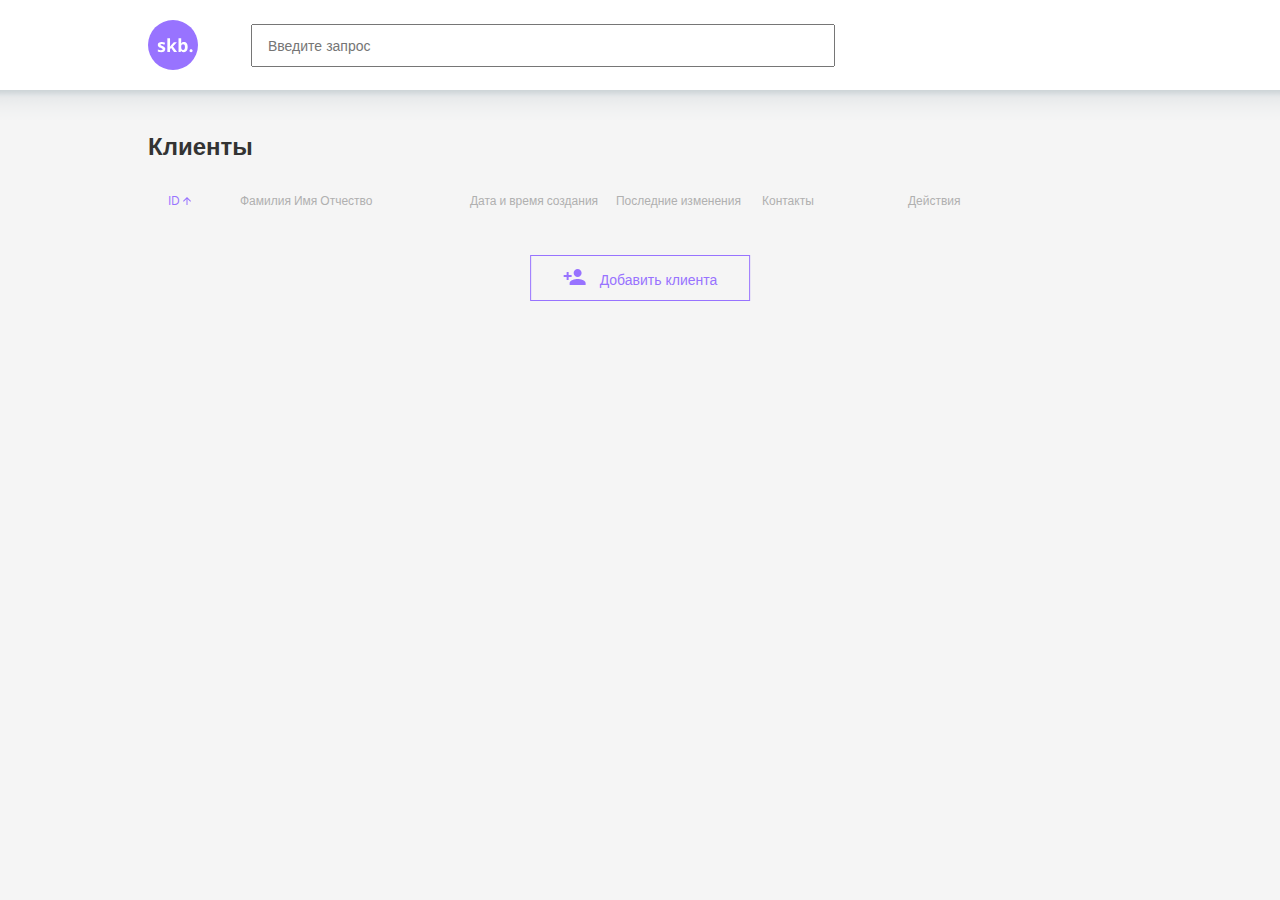
<file: course-work/index.html>
<!DOCTYPE html>
<html lang="ru">
<head>
  <meta charset="UTF-8">
  <meta name="viewport" content="width=device-width, initial-scale=1.0">
  <title>CRM</title>
  <link rel="stylesheet" href="css/normalize.css">
  <!-- <link rel="stylesheet" href="css/balloon.min.css"> -->
  <link rel="stylesheet" href="css/tooltip.css">
  <link rel="stylesheet" href="css/select-style.css">
  <link rel="stylesheet" href="css/styles.css">
  <script defer src="js/style-script.js"></script>
  <script defer src="js/script.js"></script> 
  
  <!-- <script defer src="js/moment.js"></script> -->
</head>
<body>
  <header class="header">
    <div class="fixed-container header__fixed-container">
      <img class="header__logo" src="images/logo.svg" alt="Логотип">
      <input type="text" class="header__input" placeholder="Введите запрос">
    </div>
  </header>
  <main class="main">
    <div class="main__fixed-container fixed-container">
      <h1 class="main__headline">Клиенты</h1>
      <table class="main__table">
        <thead>
          <tr>
            <th>
              <span class="selected">ID</span>
              <span class="arrow-up arrow-down"></span>
            </th>
            <th>
              <span>Фамилия Имя Отчество</span>
              <span class="arrow-down hide"></span>
              <span class="alphabet hide">А-Я</span>
            </th>
            <th>
              <span>Дата и время создания</span>
              <span class="arrow-down hide"></span>
            </th>
            <th>
              <span>Последние изменения</span>
              <span class="arrow-down hide"></span>
            </th>
            <th>Контакты</th>
            <th>Действия</th>
          </tr>
        </thead>
        <tbody></tbody>
      </table>
      <div class="main__block--white">
        <img class="main__preloader" src="images/download.svg" alt="Идет загрузка">
      </div>   
      
      <button class="main__btn" aria-label="Добавить">
        <svg width="23" height="16" viewbox="0 0 23 16" fill="none" 
          xmlns="http://www.w3.org/2000/svg">
          <path d="M14.5 8C16.71 8 18.5 6.21 18.5 4C18.5 1.79 16.71 0 14.5 0C12.29 0 
          10.5 1.79 10.5 4C10.5 6.21 12.29 8 14.5 
          8ZM5.5 6V3H3.5V6H0.5V8H3.5V11H5.5V8H8.5V6H5.5ZM14.5 10C11.83 10 6.5 11.34 
          6.5 14V16H22.5V14C22.5 11.34 17.17 10 14.5 10Z" fill="#9873FF"/>
        </svg>
        Добавить клиента
      </button>
    </div>
  </main>

  <div class="modal_overlay hide" tabindex="-1"></div>
  <div class="modal modal-new hide" aria-hidden="true"> 
    <form class="modal__form-new">
      <button type="reset" class="close" aria-label="Закрыть"></button>
      <fieldset class="modal__fieldset">
        
        <legend class="modal__legend legend--new"></legend>
        <span class="modal__span"></span>
     
        <div class="modal__block">
          <input class="modal__input hide input-surname" type="text" id="surname">
          <label class="modal__label" for="surname">Фамилия<sup>*</sup></label> 
        </div>
        <div class="modal__block">
          <input class="modal__input hide input-name" type="text" id="name"> 
          <label class="modal__label" for="name">Имя<sup>*</sup></label>
        </div>  
        <div class="modal__block">
          <input class="modal__input hide input-middlename" type="text" id="lastName">
          <label class="modal__label" for="lastName">Отчество</label>
        </div>
      </fieldset>
      <div class="modal__wrap hide"></div>
      <button type="button" class="modal__btn--full">
        <span class="modal__plus"></span>
        Добавить контакт
      </button>

      <div class="modal__errors"></div>

      <div class="modal__btn-block">
        <button class="modal__btn--lilac">
          <img class="btn-preloader hide" src="images/loader-save.svg" alt="">
          <span class="lil">Сохранить</span>
        </button>
      <button class="modal__btn--underlined"></button>
      </div>
    </form>
  </div>

  <div class="modal modal-del hide" aria-hidden="true"> 
    <form class="modal__form-new form-delete">
      <button type="reset" class="close" aria-label="Закрыть"></button>
      <fieldset class="modal__fieldset">
        <legend class="modal__legend legend-del">Удалить клиента</legend>
        <p>Вы&nbsp;действительно хотите удалить данного клиента?</p>
        <div class="modal__btn-block">
          <button class="modal__btn--lilac">Удалить</button>
          <button class="modal__btn--underlined">Отмена</button>
        </div>
      </fieldset>
    </form>
  </div>
</body>
</html>
</file>
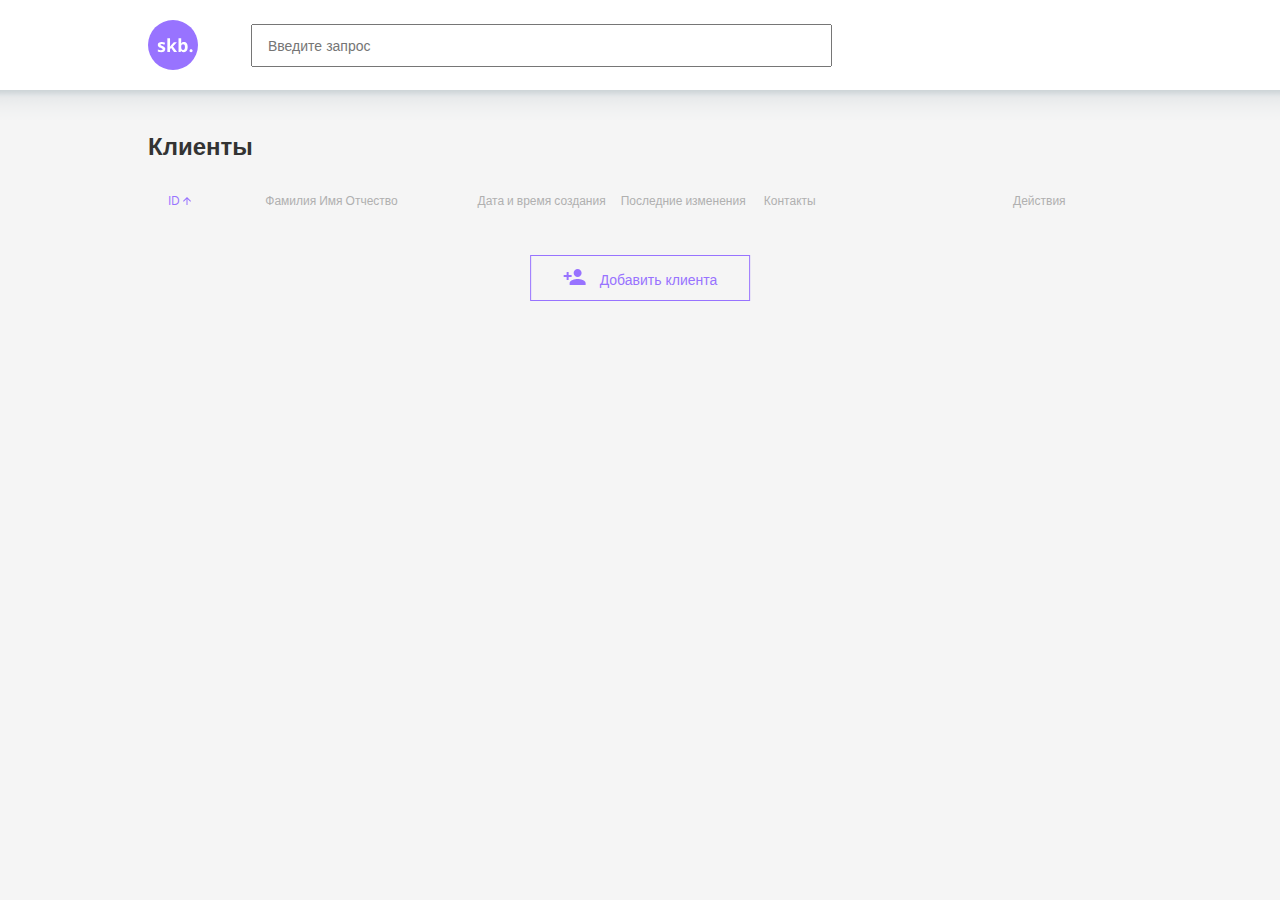
<file: crm-frontend/index.html>
<!DOCTYPE html>
<html lang="ru">
<head>
  <meta charset="UTF-8">
  <meta name="viewport" content="width=device-width, initial-scale=1.0">
  <meta content="true" name="HandheldFriendly">
  <meta content="width" name="MobileOptimized">
  <meta content="yes" name="apple-mobile-web-app-capable"> 
  <title>CRM</title>
  <link rel="stylesheet" href="css/normalize.css">
  <link rel="stylesheet" href="css/tooltip.css">
  <link rel="stylesheet" href="css/select-style.css">
  <link rel="stylesheet" href="css/styles.css">
  <script defer src="js/modernizr-custom.js"></script>
  <script defer src="js/scroll.js"></script>
  <script defer src="js/style-script.js"></script>
  <script defer src="js/script.js"></script> 
</head>
<body>
  <header class="header">
    <div class="header__fixed-container">
      <img class="header__logo" src="images/logo.svg" alt="Логотип">
      <input type="text" class="header__input" placeholder="Введите запрос">
    </div>
  </header>
  <main class="main">
    <div class="main__fixed-container">
      <h1 class="main__headline">Клиенты</h1>
      <div class="main__wrap">
        <table class="main__table">
          <thead>
            <tr>
              <th>
                <span class="selected">ID</span>
                <span class="arrow-up arrow-down"></span>
              </th>
              <th>
                <span>Фамилия Имя Отчество</span>
                <span class="arrow-down hide"></span>
                <span class="alphabet hide">А-Я</span>
              </th>
              <th>
                <span>Дата и время создания</span>
                <span class="arrow-down hide"></span>
              </th>
              <th>
                <span>Последние изменения</span>
                <span class="arrow-down hide"></span>
              </th>
              <th>Контакты</th>
              <th>Действия</th>
            </tr>
          </thead>
          <tbody></tbody>
        </table>
        <div class="main__block--white">
          <img class="main__preloader" src="images/download.svg" alt="Идет загрузка">
        </div>   
      </div>
      <button class="main__btn" aria-label="Добавить">
        <svg width="23" height="16" viewBox="0 0 23 16" fill="none" 
          xmlns="http://www.w3.org/2000/svg">
          <path d="M14.5 8C16.71 8 18.5 6.21 18.5 4C18.5 1.79 16.71 0 14.5 0C12.29 0 
          10.5 1.79 10.5 4C10.5 6.21 12.29 8 14.5 
          8ZM5.5 6V3H3.5V6H0.5V8H3.5V11H5.5V8H8.5V6H5.5ZM14.5 10C11.83 10 6.5 11.34 
          6.5 14V16H22.5V14C22.5 11.34 17.17 10 14.5 10Z" fill="#9873FF"/>
        </svg>
        Добавить клиента
      </button>
    </div>
  </main>

  <div class="modal_overlay hide" tabindex="-1"></div>
  <div class="modal modal-new hide" aria-modal="true"> 
    <form class="modal__form-new">
      <button type="reset" class="close" aria-label="Закрыть"></button>
      <fieldset class="modal__fieldset">
        
        <legend class="modal__legend legend--new"></legend>
        <span class="modal__span"></span>
     
        <div class="modal__block">
          <input class="modal__input hide input-surname" type="text" id="surname">
          <label class="modal__label" for="surname">Фамилия<sup>*</sup></label> 
        </div>
        <div class="modal__block">
          <input class="modal__input hide input-name" type="text" id="name"> 
          <label class="modal__label" for="name">Имя<sup>*</sup></label>
        </div>  
        <div class="modal__block">
          <input class="modal__input hide input-middlename" type="text" id="lastName">
          <label class="modal__label" for="lastName">Отчество</label>
        </div>
      </fieldset>
      <div class="modal__wrap hide"></div>
      <button type="button" class="modal__btn--full">
        <span class="modal__plus"></span>
        Добавить контакт
      </button>

      <div class="modal__errors"></div>

      <div class="modal__btn-block">
        <button class="modal__btn--lilac">
          <img class="btn-preloader hide" src="images/loader-save.svg" alt="">
          <span class="name-btn">Сохранить</span>
        </button>
      <button class="modal__btn--underlined"></button>
      </div>
    </form>
  </div>

  <div class="modal modal-del hide" aria-modal="true"> 
    <form class="modal__form-new form-delete">
      <button type="reset" class="close" aria-label="Закрыть"></button>
      <fieldset class="modal__fieldset">
        <legend class="modal__legend legend-del">Удалить клиента</legend>
        <p class="modal__paragraph">Вы&nbsp;действительно хотите удалить данного клиента?</p>
        <div class="modal__btn-block">
          <button class="modal__btn--lilac">Удалить</button>
          <button class="modal__btn--underlined">Отмена</button>
        </div>
      </fieldset>
    </form>
  </div>
</body>
</html>
</file>
<file: course-work/css/tooltip.css>
/* .tooltip {
  visibility: hidden;
  position: absolute;
  display: block;
  padding: 9px 17px;
  content: attr(data-tooltip);
  font-size: 12px;
  font-weight: 400;
  color: #fff;
  background: #333;
  opacity: 0;
  transition: .25s ease-in-out;
  z-index: 651;
}

.tooltip:after {
  content: '';
  position: absolute;
  top: 100%;
  left: 50%;
  margin-left: -5px;
  display: inline-block;
  height: 0;
  width: 0;
  border-left: 6px solid transparent;
  border-right: 4px solid transparent;
  border-top: 7px solid #333;
  border-width: 5px;
  transition: .25s ease-in-out;
  opacity: 0;
}

[aria-label]:hover .tooltip{
  visibility: visible;
  opacity: 1;
  top: -50px;
} */

.tooltip {
  position: absolute;
  z-index: 1;
  /* bottom: 150%; */
  bottom: 28px;
  visibility: hidden;
  background-color: #333;
  color: #fff;
  padding: 9px 17px;
  font-size: 12px;
  font-weight: 400;
  transition: .25s ease-in-out;
  opacity: 0;
}

.tooltip::after {
  content: "";
  position: absolute;
  top: 100%;
  left: 50%;
  margin-left: -5px;
  border-left: 4px solid transparent;
  border-right: 4px solid transparent;
  border-top: 7px solid #333;
  /* border-width: 4px; */
  transition: .25s ease-in-out;
}

[aria-label]:hover .tooltip {
  visibility: visible;
  opacity: 1;
}
</file>
<file: course-work/css/select-style.css>
/*style the arrow inside the select element:*/
.select-selected:after {
  position: absolute;
  content: url('../images/arrow-top.svg');
  top: 7px;
  right: 19px;
  width: 0;
  height: 0;
}

.select-selected {
  position: absolute;
  left: 0;
  width: 91px;
  height: 21px;
  padding-left: 11.97px;
  font-size: 12px;
   /* background-position: 92% center; */
  background-color: #e7e5eb;
  border: 1px solid #c8c5d1;
  appearance: none;
  line-height: 20px;
}

/*point the arrow upwards when the select box is open (active):*/
.select-selected.select-arrow-active:after {
  content: url(../images/arrow-top-up.svg);
  top: 7px;
}

.select-items div,
.select-selected {
  width: 101px;
  font-size: 12px;
  color: #333;
  padding: 7px 10px;
  border: 1px solid #c8c5d1;
  cursor: pointer;
}

.select-items div:not(:last-child) {
  border-color: transparent #c8c5d1 transparent #c8c5d1;
}

.select-items div:last-child {
  border-top: transparent;
}


/*style items (options):*/
.select-items {
  position: absolute;
  background-color: #f4f3f6;
  top: 100%;
  left: 0;
  z-index: 99;
}

/*hide the items when the select box is closed:*/
.select-hide {
  display: none;
}

.select-items div:hover, .same-as-selected {
  background-color: rgba(0, 0, 0, 0.1);
}

@media (min-width: 320px) and (max-width: 767px) {
  
  .select-selected,
  .select-items div {
    width: 88px;
  }
}
</file>
<file: course-work/css/styles.css>
@font-face {
  font-family: 'Open Sans';
  src: url('../fonts/opensans-regular-webfont.woff2') format('woff2'),
       url('../fonts/fonts/opensans-regular-webfont.woff') format('woff');
  font-weight: 400;
  font-style: normal;
}

@font-face {
  font-family: 'Open Sans';
  src: url('../fonts/opensans-bold-webfont.woff2') format('woff2'),
       url('../fonts/opensans-bold-webfont.woff') format('woff');
  font-weight: 700;
  font-style: normal;
}

@font-face {
  font-family: 'Open Sans';
  src: url('../fonts/opensans-semibold-webfont.woff2') format('woff2'),
       url('../fonts/opensans-semibold-webfont.woff') format('woff');
  font-weight: 600;
  font-style: normal;
}

* {
  box-sizing: border-box;
}

body {
  min-width: 320px;
  font-family: 'Open Sans', Arial, sans-serif;
  font-weight: 400;
  font-size: 14px;
  color: #333;
  background: #f5f5f5;
}

*,
*::before,
*::after {
  box-sizing: inherit;
}

input,
button,
button:active,
select:focus {
  outline:none;
}

:root {
  --light-grey: #e3e2e8;
  --grey-color: #b0b0b0;
  --lilac-color: #9873ff;
  --light-border: 1px solid #e3e2e8;
  --lilac-border: 1px solid #9873ff;
  --red-color: #f06a4d;
}

.visually-hidden {
  position: absolute !important;
  clip: rect(1px 1px 1px 1px); /* IE6, IE7 */
  clip: rect(1px, 1px, 1px, 1px);
  padding: 0 !important;
  border: 0 !important;
  height: 1px !important; 
  width: 1px !important; 
  overflow: hidden;
}

.fixed-container {
  display: flex;
  align-items: center;
  align-content: center;
  max-width: 984px;
  width: 95%;
  height: 100%;
  margin: 0 auto;
}

.header {
  width: 100%;
  height: 90px;
  background: #fff;
}

/* ul {
  list-style-type: none;
}

a {
  text-decoration: none;
} */

button,
button:active,
th:first-child,
th:nth-child(2),
th:nth-child(3),
th:nth-child(4) {
  user-select: none;
  cursor: pointer;
}

.header__logo {
  margin-right: 53px;
  width: 50px;
}

.header__input {
  width: 563px;
  height: 37px;
  padding-left: 15px;
}

.main {
  position: relative;
  background-image: url('../images/shadow.png');
  background-repeat: repeat-x;
}

.main__fixed-container {
  flex-wrap: wrap;
}

h1 {
  margin-top: 0;
  margin-bottom: 23px;
  padding-top: 40px;
  font-weight: 700;
  font-size: 24px;
  line-height: 33px;
}

.main__block--white {
  position: sticky;
  z-index: 600;
  max-width: 984px;
  width: 100%;
  min-height: 300px;
  background: #fff;
}

.main__preloader {
  position: absolute;
  top: 43%;
  left: calc(50% - 23px);
  z-index: 601;
  animation: spin 2s linear infinite;
} 

.btn-preloader {
  /* position: absolute; */
  top: 20%;
  left: 0;
  z-index: 600;
  /* animation: spin 2s linear infinite; */
}

@keyframes spin {
  0% {transform: rotate(0deg);}
  100% {transform: rotate(360deg);}
} 

.loaded_hiding .main__block--white,
.loaded_hiding .btn-preloader {
  transition: 0.3s opacity;
  opacity: 0;
}

.loaded .main__block--white,
.loaded .main__preloader,
.loaded .btn-preloader {
  display: none;
}

.main__btn,
.main__btn svg path,
/* .main__btn:hover,
.main__btn:hover svg path, */
:hover {
  transition: .5s ease-in-out;
}

.main__btn {
  position: relative;
  left: 50%;
  transform: translate(-50%, 0);
  margin-top: 40px;
  padding: 12.5px 31.5px;
  color: var(--lilac-color);
  background-color: transparent;
  border: var(--lilac-border);
}

.main__btn svg {
  padding-right: 10.05px;
}

.main__btn:hover:not([disabled]) {
  color: #fff;
  background-color: #b89eff;
}

.main__btn:hover svg path {
  fill:#fff;
}

.main__btn div {
  display: flex;
  align-items: center;
}

.main__btn:active:not([disabled]) {
  background-color: #8052ff;
}

.main__btn:disabled {
  color:  #c8c5d1;
  border-color: #c8c5d1;
}

.main__btn:disabled svg path {
  fill:#c8c5d1;
}
  
/* Table */

table {
  width: 100%; 
  border-spacing: 0;
}

th:first-child,
td:first-child {
  width: 9.247%;
  padding-left: 20px;
  padding-right: 28px;
}

th:nth-child(2),
td:nth-child(2) {
  width: 23.37%;
  /* padding-left: 20px; */
  padding-right: 13px;
}

th:nth-child(3),
td:nth-child(3),
th:nth-child(4),
td:nth-child(4) {
  width: 14.84%;
  /* padding-left: 20px; */
  /* padding-right: 13px; */
}

th:nth-child(5),
td:nth-child(5) {
  width: 14.84%;
}

.group {
  width: 22%;
  padding-right: 0px;
}

.selected,
th:first-child:hover,
th:nth-child(2):hover,
th:nth-child(3):hover,
th:nth-child(4):hover {
  color: var(--lilac-color);
}

th {
  height: 27px;
  font-size: 12px;
  font-weight: 400;
  color: var(--grey-color);
  text-align: left;
}

.arrow-down {
  display: inline-block;
  width: 8px;
  height: 8px;
  background-position: center;
  vertical-align: middle;
  background: url('../images/arrow-down.svg') no-repeat;
}

.arrow-up {
  /* display: inline-block;
  width: 8px;
  height: 8px;
  background-position: center;
  vertical-align: middle;
  background: url('../images/arrow-down.svg') no-repeat; */
  transform: scale(-1, -1);
}

.alphabet {
  font-size: 10px;
  color: #9873FF;
}

tbody tr {
  width: 100%;
  height: 60px;
  background-color: #fff;
}

td {
  border-bottom: var(--light-border);
}

td:first-child {
  font-size: 12px;
  color: var(--grey-color);
  line-height: 16.34px;
}

td button {
  background: none;
  border: none;
} 

td button:first-child {
  padding-left: 20px;
  background: url('../images/pencil.svg') no-repeat;
  background-position: left center;
}

td button:last-child {
  padding-left: 20px;
  background: url('../images/delete.svg') no-repeat;
  background-position: left center;
}

time {
  padding-right: 10px;
}

.modal__span {
  position: absolute;
  top: 26px;
  left: 47%;
  padding-top: 6px;
  font-size: 12px;
  color: var(--grey-color);
}

.clock {
  display: inline-block;
  color: var(--grey-color);
}

.fb, .vk,
.phone, .another,
.mail {
  position: relative;
  display: inline-block;
  width: 16px;
  height: 16px;
  padding-left: 7px;
  opacity: .7;
}

.fb {
  background: url('../images/fb.svg') no-repeat;
}

.vk {
  background: url('../images/vk.svg') no-repeat;

}

.phone {
  background: url('../images/phone.svg') no-repeat;
}

.another {
  background: url('../images/user.svg') no-repeat;
}

.mail {
  background: url('../images/mail.svg') no-repeat;
}

.fb:hover,
.vk:hover,
.phone:hover,
.mail:hover,
.another:hover {
  opacity: 1;
}

.change {
  position: relative;
  padding-right: 32px;
}

.delete {
  position: relative;
}

.change:hover {
  color: var(--lilac-color);
}


.delete:hover {
  color: var(--red-color);
}

.modal,
.modal__fieldset,
.modal__btn-block {
  display: flex;
  justify-content: center;
  border: none;
}

.modal {
  position: fixed;
  top: 50%;
  left: 50%;
  transform: translate(-50%, -50%);
  z-index: 550;
  
} 

.modal__form-new {
  position: relative;
  width: 450px;
  /* height: 396px; */
  min-height: 215px;
  background-color: #fff;
  height: 90%;
}

.modal__fieldset,
.modal__btn-block {
  flex-wrap: wrap;
  flex-direction: column;
}

.modal__legend--block {
  display: flex;
  padding: 26px 0 21px 16px;
}

.modal__legend {
  padding: 26px 0 21px 16px;
  font-size: 18px;
  font-weight: 700;
  letter-spacing: 1px;
}

.modal-del .modal__legend {
  padding-left: 0;
}

.close {
  position: absolute;
  top: 5px;
  right: 6px;
  display: inline-block;
  width: 40px;
  height: 40px;
  background: url('../images/close.svg') no-repeat;
  background-position: center;
  border: none;
}

.modal__input {
  width: 90%;
  height: 30px;
  margin-left: 17px;
  padding-right: 5px;
  font-size: 14px;
  font-weight: 600;
  background: none;
  border: none;
  border-bottom: var(--light-border);
}

.modal__label {
  position: absolute;
  left: -5px;
  top: 12px;
  color: var(--grey-color);
  font-weight: 400;
  transition: 200ms all;
  transform: translateX(20px);
}

.modal__label sup {
  color:var(--lilac-color);
  font-weight: 400;
}

.modal__input:focus + .modal__label
/* .modal__input:valid + .modal__label*/ { 
  font-size: 10px;
  font-weight: 400;
  top: -4px;
}

.modal__wrap {
  width: 100%;
  padding-top: 25px;
  /* padding-bottom: 5px; */
  background-color: #f4f3f6;
}

.modal__block {
  position: relative;
  height: 55px;
  /* border: 1px solid #000; */
}

.modal__btn--full {
  width: 100%;
  height: 35px;
  margin-bottom: 26px;
  padding: 0;
   /* 25px; */
  font-weight: 600;
  color: var(--lilac-color);  
  background-color: #f4f3f6;
  border: none;
}

.modal__plus {
  display: inline-block;
  width: 14px;
  height: 14px;
  padding-right: 8.33px;
  background: url('../images/plus.svg') no-repeat;
  background-position: left center;
}

.modal__btn--underlined {
  padding-bottom: 29px;
  font-size: 12px;
  text-decoration: underline;
  background-color: transparent;
  border: none;
}

.modal__btn--lilac {
  position: relative;
  margin-bottom: 5px;
  padding: 13px 38px;
  font-weight: 600;
  color: #fff;
  background-color: #9873FF;
  border: none;
}

.modal__btn--lilac .btn-preloader {
  display: inline-block;
}

.lil { 
  display: inline-block;
  
}

.modal__btn-block {
  /* position: relative; */
  align-items: center;
}

.modal_overlay {
  position: fixed;
	top: 0;
	left: 0;
	width: 100%;
	height: 100%;
	z-index: 500; 
	background-color: #333;
	opacity: 0.6;
}

.modal__block-complex {
  position: relative;
  display: flex;
  flex-flow: row-reverse;
  width: 88%;
  height: 37px;
  margin: 0 auto;
  padding-top: 15px;
}

.cancel {
  position: relative;
  width: 27px;
  height: 35px;
  padding: 0;
  background: url('../images/cancel.svg') no-repeat;
  background-color: #e7e5eb;
  background-position: center center;
  border: 1px solid #c8c5d1;
  /* border-top: none;
  border-right: none;
  border-bottom: none; */
  z-index: 602;
}

.cancel:hover {
  border-color:  rgba(240, 106, 77, .5);
  background: url('../images/cancel-red.svg') no-repeat;
  background-color: #e7e5eb;
  background-position: center center;
}

.cancel:hover .tooltip {
  visibility: visible;
  opacity: 1;
}

.cancel .tooltip {
  z-index: 603;
  bottom: 33px;
  left: -51.5px;
  width: 133px;
  padding-left: 0;
  padding-right: 0;
  font-size: 12px;
  font-weight: 700;
}

.cancel .tooltip::after {
  top: 99%;
}

.modal__select {
  position: absolute;
  left: -150px;
}

.modal.hide,
.modal-new.hide,
.modal_overlay.hide,
.modal__wrap.hide,
.modal-del.hide,
/* .modal__input.hide */
.arrow-down.hide,
.alphabet.hide,
.btn-preloader.hide {
  display: none;
}

/* select,  */
.input--border {
  position: absolute;
  display: inline-block;
  width: 268px;
  height: 33px;
  padding-left: 15px;
  border: 1px solid #c8c5d1;
}

/* select:focus {
  outline-color: transparent;
}

option {
  font-size: 12px;
  background-color: #f4f3f6;
} */

/* option label {
  width: 100%;
  border-left: 1px solid red;
}

.input--border {
  width: 65%;
  height: 35.5px;
  margin-left: -4px;
  padding: 0 0 0 11.63px;
}
.selection input,
.selection label {
  display: inline-block;
  width: 100%;
}
.selection {
  width: 28%;
  min-height: 37px;
  display: flex;
  flex-wrap: wrap;
  flex-direction: column;
  font-size: 12px;
} */

.legend--new {
  display: inline;
  padding-right: 9px;
}

.legend-del,
p {
  text-align: center;
}

.legend-del {
  padding-top: 22px;
  padding-bottom: 11px;
}

legend p {
  width: 61%;
  margin: 0 auto;
  padding-bottom: 25px;
}

.error {
  border-bottom-color: rgba(240, 106, 77, .5);
}

.input-error {
  border-color: rgba(240, 106, 77, .5);
}

.modal__errors {
  width: 255px;
  margin: 0 auto;
}

.error-text {
  margin: 0;
  color: #f06a4d;
  font-size: 10px;
  font-weight: 400;
  line-height: 14px;
  text-align: center;
}

@media (min-width: 320px) and (max-width: 594px) {
  
  .header {
    height: 40px;
  }

  .header__fixed-container {
    justify-content: center;
  }

  .header__logo {
    width: 24px;
    margin-right: 0;
  }

  .header__input {
    display: none;
  }

  h1 {
    font-size: 18px;
  }

  .modal__form-new {
    width: 300px;
  }

  .input--border {
    width: 141px;
  }

  .input--border::placeholder {
    content: 'Введите данные';
  }
}
</file>
<file: crm-frontend/css/tooltip.css>
.tooltip {
  position: absolute;
  z-index: 1;
  /* bottom: 150%; */
  bottom: 28px;
  margin: 0;
  visibility: hidden;
  background-color: #333;
  color: #fff;
  padding: 9px 17px;
  font-size: 12px;
  font-weight: 400;
  transition: .25s ease-in-out;
  opacity: 0;
  white-space: nowrap;
}

.tooltip::after {
  content: "";
  position: absolute;
  top: 100%;
  left: 50%;
  margin-left: -5px;
  border-left: 4px solid transparent;
  border-right: 4px solid transparent;
  border-top: 7px solid #333;
  /* border-width: 4px; */
  transition: .25s ease-in-out;
}

[aria-label]:hover .tooltip {
  visibility: visible;
  opacity: 1;
}

.link {
  font-size: 12px;
  font-weight: 700;
  color: #B89EFF;
  text-decoration: underline;
}
</file>
<file: crm-frontend/css/select-style.css>
/*style the arrow inside the select element:*/
.select-selected:after {
  position: absolute;
  content: url('../images/arrow-top.svg');
  top: 7px;
  right: 19px;
  width: 0;
  height: 0;
}

.select-selected {
  position: absolute;
  left: 0;
  width: 91px;
  height: 21px;
  padding-left: 11.97px;
  font-size: 12px;
   /* background-position: 92% center; */
  background-color: #e7e5eb;
  border: 1px solid #c8c5d1;
  appearance: none;
  line-height: 20px;
}

/*point the arrow upwards when the select box is open (active):*/
.select-selected.select-arrow-active:after {
  content: url(../images/arrow-top-up.svg);
  top: 7px;
}

.select-items div,
.select-selected {
  width: 101px;
  font-size: 12px;
  color: #333;
  padding: 7px 10px;
  border: 1px solid #c8c5d1;
  cursor: pointer;
}

.select-items div:not(:last-child) {
  border-color: transparent #c8c5d1 transparent #c8c5d1;
}

.select-items div:last-child {
  border-top: transparent;
}


/*style items (options):*/
.select-items {
  position: absolute;
  background-color: #f4f3f6;
  top: 100%;
  left: 0;
  z-index: 99;
}

/*hide the items when the select box is closed:*/
.select-hide {
  display: none;
}

.select-items div:hover, .same-as-selected {
  background-color: rgba(0, 0, 0, 0.1);
}

@media (min-width: 320px) and (max-width: 767px) {
  
  .select-selected,
  .select-items div {
    width: 88px;
  }
}
</file>
<file: crm-frontend/css/styles.css>
@font-face {
  font-family: 'Open Sans';
  src: url('../fonts/opensans-regular-webfont.woff2') format('woff2'),
       url('../fonts/fonts/opensans-regular-webfont.woff') format('woff');
  font-weight: 400;
  font-style: normal;
}

@font-face {
  font-family: 'Open Sans';
  src: url('../fonts/opensans-bold-webfont.woff2') format('woff2'),
       url('../fonts/opensans-bold-webfont.woff') format('woff');
  font-weight: 700;
  font-style: normal;
}

@font-face {
  font-family: 'Open Sans';
  src: url('../fonts/opensans-semibold-webfont.woff2') format('woff2'),
       url('../fonts/opensans-semibold-webfont.woff') format('woff');
  font-weight: 600;
  font-style: normal;
}

* {
  box-sizing: border-box;
}

body {
  min-width: 320px;
  font-family: 'Open Sans', Arial, sans-serif;
  font-weight: 400;
  font-size: 14px;
  color: #333;
  background: #f5f5f5;
}

*,
*::before,
*::after {
  box-sizing: inherit;
}

input,
button,
button:active,
select:focus {
  outline:none;
}

:root {
  --light-grey: #e3e2e8;
  --grey-color: #b0b0b0;
  --lilac-color: #9873ff;
  --light-border: 1px solid #e3e2e8;
  --lilac-border: 1px solid #9873ff;
  --red-color: #f06a4d;
}

.visually-hidden {
  position: absolute !important;
  clip: rect(1px 1px 1px 1px); /* IE6, IE7 */
  clip: rect(1px, 1px, 1px, 1px);
  padding: 0 !important;
  border: 0 !important;
  height: 1px !important; 
  width: 1px !important; 
  overflow: hidden;
}

.header {
  /* width: 100%; */
  height: 90px;
  background: #fff;
}

.header__fixed-container,
.main__fixed-container {
  display: flex;
  align-items: center;
  align-content: center;
  width: 984px;
  height: 100%;
  margin: 0 auto;
}

button,
button:active,
th:first-child,
th:nth-child(2),
th:nth-child(3),
th:nth-child(4) {
  user-select: none;
  cursor: pointer;
}

.header__logo {
  margin-right: 53px;
  width: 50px;
}

.header__input {
  width: 560px;
  height: 37px;
  padding-left: 15px;
}

.main {
  position: relative;
  background-image: url('../images/shadow.png');
  background-repeat: repeat-x;
}

.main__fixed-container {
  flex-wrap: wrap;
}

h1 {
  margin-top: 0;
  margin-bottom: 23px;
  padding-top: 40px;
  font-weight: 700;
  font-size: 24px;
  line-height: 33px;
}

.main__block--white {
  position: sticky;
  z-index: 600;
  max-width: 984px;
  width: 100%;
  min-height: 300px;
  background: #fff;
}

.main__preloader {
  position: absolute;
  top: 43%;
  left: calc(50% - 23px);
  z-index: 601;
  animation: spin 2s linear infinite;
} 

.lil-preloader,
.red-preloader,
.btn-preloader {
  display: inline-block;
  width: 14px;
  height: 14px;
  background-position: center center;
  animation: spin 2s linear infinite;
}

.lil-preloader { 
  background: url('../images/loader-change.svg') no-repeat;
}

.red-preloader {
  background: url('../images/loader-del.svg') no-repeat;
}

@keyframes spin {
  0% {transform: rotate(0deg);}
  100% {transform: rotate(360deg);}
} 

.loaded_hiding .main__block--white,
.btn-preloader .hide {
  transition: 0.3s opacity;
  opacity: 0;
}

.loaded .main__block--white,
.loaded .main__preloader { 
  display: none;
}

.main__btn,
.main__btn svg path,
.modal__plus,
.modal__btn--full,
.modal__block-complex,
:hover {
  transition: .3s ease-in-out;
}

.main__btn {
  position: relative;
  left: 50%;
  transform: translate(-50%, 0);
  margin-top: 40px;
  margin-bottom: 50px;
  padding: 12.5px 31.5px;
  color: var(--lilac-color);
  background-color: transparent;
  border: var(--lilac-border);
}

.main__btn svg {
  padding-right: 10.05px;
}

.main__btn:hover:not([disabled]) {
  color: #fff;
  background-color: #b89eff;
}

.main__btn:hover svg path {
  fill:#fff;
}

.main__btn div {
  display: flex;
  align-items: center;
}

.main__btn:active:not([disabled]) {
  background-color: #8052ff;
}

.main__btn:disabled {
  color:  #c8c5d1;
  border-color: #c8c5d1;
}

.main__btn:disabled svg path {
  fill:#c8c5d1;
}
  
/* Table */

table {
  /* width: 100%;  */
  border-spacing: 0;
}

.main__wrap {
  width: 100%;
}

/* chrome, safari */
.modal::-webkit-scrollbar, 
.main__wrap::-webkit-scrollbar {  
  width: 0; 
} 

/* ie 10+ */
.modal,
.main__wrap {  
  -ms-overflow-style: none;
  scrollbar-width: 0;
} 

th:first-child,
td:first-child {
  /* width: 9.247%; */
  padding-left: 20px;
  padding-right: 20px;
}

th:nth-child(2),
td:nth-child(2) {
  width: 22%;
  /* padding-left: 20px; */
  padding-right: 13px;
}

th:nth-child(3),
td:nth-child(3),
th:nth-child(4),
td:nth-child(4) {
  width: 14.84%;
}

th:nth-child(3),
th:nth-child(4) {
  padding-right: 14px;
}

th:nth-child(5),
td:nth-child(5) {
  max-width: 150px;
  min-width: 133px;
}

.group {
  width: 22%;
  max-width: 207px;
  min-width: 107px;
  padding-right: 0px;
}

.selected,
th:first-child:hover,
th:nth-child(2):hover,
th:nth-child(3):hover,
th:nth-child(4):hover {
  color: var(--lilac-color);
}

th {
  height: 27px;
  font-size: 12px;
  font-weight: 400;
  color: var(--grey-color);
  text-align: left;
}

.arrow-down {
  display: inline-block;
  width: 8px;
  height: 8px;
  background-position: center;
  vertical-align: middle;
  background: url('../images/arrow-down.svg') no-repeat;
}

.arrow-up {
  transform: scale(-1, -1);
}

.alphabet {
  font-size: 10px;
  color: #9873FF;
}

tbody tr {
  width: 100%;
  height: 60px;
  background-color: #fff;
}

td {
  border-bottom: var(--light-border);
}

td:first-child {
  font-size: 12px;
  color: var(--grey-color);
  line-height: 16.34px;
}

td button {
  background: none;
  border: none;
} 

.write {
  padding-left: 14px;
  background: url('../images/pencil.svg') no-repeat;
  background-position: left center;
}

.del {
  padding-left: 14px;
  background: url('../images/delete.svg') no-repeat;
  background-position: left center;
}

time {
  padding-right: 10px;
}

.modal__span {
  position: absolute;
  top: 26px;
  left: 47%;
  padding-top: 6px;
  font-size: 12px;
  color: var(--grey-color);
}

.clock {
  display: inline-block;
  color: var(--grey-color);
}

.fb, .vk,
.phone, .another,
.mail {
  position: relative;
  display: inline-block;
  width: 16px;
  height: 16px;
  padding-left: 7px;
  opacity: .7;
  cursor: pointer;
}

.fb {
  background: url('../images/fb.svg') no-repeat;
}

.vk {
  background: url('../images/vk.svg') no-repeat;
}

.phone {
  background: url('../images/phone.svg') no-repeat;
}

.another {
  background: url('../images/user.svg') no-repeat;
}

.mail {
  background: url('../images/mail.svg') no-repeat;
}

.fb:hover,
.vk:hover,
.phone:hover,
.mail:hover,
.another:hover {
  opacity: 1;
}

.change {
  position: relative;
  padding-right: 26px;
}

.sub {
  display: inline-block;
  width: 100px;
}

.cover {
  position: relative;
  top: -8px;
  display: inline;
  width: 15px;
  height: 15px;
  padding: 0;
  border: 1px solid var(--lilac-color);
  border-radius: 50%;
  background-color: transparent;
  cursor: pointer;
}

.cover__elem {
  position: absolute;
  top: 3px;
  left: 2px;
  font-size: 8px;
  font-weight: 600;
}

.delete {
  position: relative;
}

.change:hover {
  color: var(--lilac-color);
}

.delete:hover {
  color: var(--red-color);
}

.modal,
.modal__fieldset,
.modal__btn-block {
  display: flex;
  justify-content: center;
  border: none;
}

.modal {
  position: fixed;
  max-height: 92%;
  top: 50%;
  left: 50%;
  transform: translate(-50%, -50%);
  z-index: 550;
  overflow-y: scroll;
} 

.modal__form-new {
  position: relative;
  width: 450px; 
  height: 100%;
  min-height: 215px;
  background-color: #fff;
}

fieldset {
  padding: 0;
}

.modal__fieldset,
.modal__btn-block {
  flex-wrap: wrap;
  flex-direction: column;
}

.modal__legend--block {
  display: flex;
  padding: 26px 0 21px 16px;
}

.modal__legend {
  padding: 26px 0 26px 28px;
  font-size: 18px;
  font-weight: 700;
}

.modal-del .modal__legend {
  padding-left: 0;
}

.close {
  position: absolute;
  top: 8px;
  right: 4px;
  display: inline-block;
  width: 40px;
  height: 40px;
  background: url('../images/close.svg') no-repeat;
  background-position: center;
  border: none;
}

.modal__input {
  width: 87%;
  height: 30px;
  margin-left: 27px;
  padding-right: 5px;
  font-size: 14px;
  font-weight: 600;
  background: none;
  border: none;
  border-bottom: var(--light-border);
}

.modal__label {
  position: absolute;
  left: 8px;
  top: 12px;
  color: var(--grey-color);
  font-weight: 400;
  transition: 200ms all;
  transform: translateX(20px);
}

.modal__label sup {
  color:var(--lilac-color);
  font-weight: 400;
}

.modal__input:focus + .modal__label,
.valid:valid + .modal__label {   
  font-size: 10px;
  font-weight: 400;
  top: -9px;
}

.modal__wrap {
  width: 100%;
  padding-top: 12px;
  background-color: #f4f3f6;
}

.modal__block {
  position: relative;
  height: 57px;
}

.modal__btn--full {
  width: 100%;
  height: 35px;
  margin-bottom: 26px;
  padding: 0;
  font-weight: 600;
  color: #333;   
  background-color: #f4f3f6;
  border: none;
}

.modal__btn--full:hover {
  color: var(--lilac-color);
}

.modal__plus {
  display: inline-block;
  width: 14px;
  height: 14px;
  padding-right: 8.33px;
  background: url('../images/plus.svg') no-repeat;
  background-position: left center;
}

.modal__btn--full:hover .modal__plus {
  background: url('../images/plus-lilac.svg') no-repeat;
  background-position: left center;
}

.modal__btn--underlined {
  padding-bottom: 29px;
  font-size: 12px;
  text-decoration: underline;
  background-color: transparent;
  border: none;
}

.modal__btn--lilac {
  position: relative;
  margin-bottom: 5px;
  padding: 13px 38px;
  font-weight: 600;
  color: #fff;
  background-color: #9873FF;
  border: none;
}

.modal__btn--lilac:hover {
  background-color: #b89eff;
}

.modal__btn--lilac:active {
  background-color: #8052ff;
}

.modal__btn--lilac:disabled {
  background-color: #c8c5d1;
}

.modal__btn--lilac .btn-preloader {
  display: inline-block;
}

.name-btn { 
  display: inline-block;
}

.modal__btn-block {
  align-items: center;
}

.modal_overlay {
  position: fixed;
	top: 0;
	left: 0;
	width: 100%;
	height: 100%;
	z-index: 500; 
	background-color: #333;
	opacity: 0.6;
}

.modal__block-complex {
  position: relative;
  display: flex;
  flex-flow: row-reverse;
  width: 88%;
  height: 37px;
  margin: 0 auto;
  padding-top: 15px;
}

.cancel {
  position: relative;
  width: 27px;
  height: 35px;
  padding: 0;
  background: url('../images/cancel.svg') no-repeat;
  background-color: #e7e5eb;
  background-position: center center;
  border: 1px solid #c8c5d1;
  z-index: 602;
}

.cancel:hover {
  border-color: rgba(240, 106, 77, .5);
  background: url('../images/cancel-red.svg') no-repeat;
  background-color: #e7e5eb;
  background-position: center center;
}

.cancel:hover .tooltip {
  visibility: visible;
  opacity: 1;
}

.cancel .tooltip {
  z-index: 603;
  /* bottom: 33px; */
  /* left: -51.5px; */
  bottom: 2px;
  right: 110%;
  width: 133px;
  padding-left: 0;
  padding-right: 0;
  font-size: 12px;
  font-weight: 700;
}

/* .cancel .tooltip::after {
  top: 99%;
} */

.cancel .tooltip::after {
  content: '';
  position: absolute;
  right: -9px;
  left: 104%;
  top: 12px;
  border: 4px solid transparent;
  border-left: 7px solid #333;
}

.modal__select {
  position: absolute;
  left: -150px;
}

.modal.hide,
.modal-new.hide,
.modal_overlay.hide,
.modal__wrap.hide,
.modal-del.hide,
.arrow-down.hide,
.alphabet.hide,
.btn-preloader.hide,
.cover.hide {
  display: none;
}

/* select,  */
.input--border {
  position: absolute;
  display: inline-block;
  width: 255px;
  height: 33px;
  padding-left: 15px;
  font-size: 14px;
  font-weight: 600;
  border: 1px solid #c8c5d1;
}

.input--border::placeholder {
  font-weight: 400;
}

.legend--new {
  display: inline;
  padding-right: 9px;
}

.legend-del,
.modal__paragraph {
  width: 50%;
  margin: 0 auto;
  text-align: center;
}

.legend-del {
  padding-top: 26px;
  padding-bottom: 14px;
}

.modal__paragraph {
  width: 61%;
  margin: 0 auto;
  /* padding-bottom: 25px; */
}

.error {
  border-bottom-color: rgba(240, 106, 77, .5);
}

.input-error {
  border-color: rgba(240, 106, 77, .5);  
}

.input-error::placeholder {
  color: #f06a4d;
}

.modal__errors {
  width: 255px;
  margin: 0 auto;
}

.error-text {
  margin: 0;
  color: #f06a4d;
  font-size: 10px;
  font-weight: 400;
  line-height: 14px;
  text-align: center;
  white-space: nowrap;
}

/* Medium devices (tablets, less than 992px) */
@media (max-width: 991.98px) { 
  .header__fixed-container,
  .main__fixed-container {
    width: 728px;;
  } 
  
  th:nth-child(3), 
  td:nth-child(3), 
  th:nth-child(4), 
  td:nth-child(4) {
    width: 25%;
  }

  th:nth-child(5), 
  td:nth-child(5) {
    width: 21%;
  }

  .change {
    padding-bottom: 5px;
  }
}

@media (min-width: 594px) and (max-width: 767px) {
  .input--border {
    width: 268px;
  }
}

@media (max-width: 728px) {
  .header__fixed-container {
    width: 100%;
    justify-content: center;
  }

  .header__input {
    width: 75%;
  }

  .main__fixed-container {
    width: 93.75%;
  }

  .main__wrap {
    overflow-x: scroll;
  }
}

/* X-Small devices (portrait phones, less than 576px) */
@media (max-width: 575.98px) { 
  .header {
    height: 40px;
  }

  .header__logo {
    width: 24px;
    margin-right: 0;
  }

  .header__input {
    display: none;
  }

  h1 {
    font-size: 18px;
  }

  .modal__form-new {
    width: 300px;
  }

  .modal__legend {
    padding: 26px 0 31px 12px;
  }

  .modal__span {
    font-size: 10px;
    top: 27px;
    left: 61%;
  }

  .modal__input {
    margin-left: 12px;
  }

  .close {
    top: -2px;
    right: -9px;
  }

  .modal__label {
    left: -7px;
  }

  .cancel .tooltip::after {
    left: 103%;
  }

  .input--border {
    width: 141px;
  }
  
  .legend-del {
    padding-bottom: 13px;
  }

  .legend-del, 
  .modal__paragraph {
    width: 78%;
  }

  .modal__paragraph {
    padding-bottom: 0;
  }
}
</file>
<file: course-work/css/balloon.min.css>
:root{--balloon-border-radius: 0;--balloon-color: rgba(16,16,16,0.95);--balloon-text-color: #fff;--balloon-font-size: 12px;--balloon-move: 4px}button[aria-label][data-balloon-pos]{overflow:visible}[aria-label][data-balloon-pos]{position:relative;cursor:pointer}[aria-label][data-balloon-pos]:after{opacity:0;pointer-events:none;transition:all 0.18s ease-out 0.18s;text-indent:0;font-family:-apple-system, BlinkMacSystemFont, "Segoe UI", Roboto, Oxygen, Ubuntu, Cantarell, "Open Sans", "Helvetica Neue", sans-serif;font-weight:normal;font-style:normal;text-shadow:none;font-size:var(--balloon-font-size);background:var(--balloon-color);border-radius:2px;color:var(--balloon-text-color);border-radius:var(--balloon-border-radius);content:attr(aria-label);padding:.5em 1em;position:absolute;white-space:nowrap;z-index:10}[aria-label][data-balloon-pos]:before{width:0;height:0;border:5px solid transparent;border-top-color:var(--balloon-color);opacity:0;pointer-events:none;transition:all 0.18s ease-out 0.18s;content:"";position:absolute;z-index:10}[aria-label][data-balloon-pos]:hover:before,[aria-label][data-balloon-pos]:hover:after,[aria-label][data-balloon-pos][data-balloon-visible]:before,[aria-label][data-balloon-pos][data-balloon-visible]:after,[aria-label][data-balloon-pos]:not([data-balloon-nofocus]):focus:before,[aria-label][data-balloon-pos]:not([data-balloon-nofocus]):focus:after{opacity:1;pointer-events:none}[aria-label][data-balloon-pos].font-awesome:after{font-family:FontAwesome, -apple-system, BlinkMacSystemFont, 'Segoe UI', Roboto, Oxygen, Ubuntu, Cantarell, 'Open Sans', 'Helvetica Neue', sans-serif}[aria-label][data-balloon-pos][data-balloon-break]:after{white-space:pre}[aria-label][data-balloon-pos][data-balloon-break][data-balloon-length]:after{white-space:pre-line;word-break:break-word}[aria-label][data-balloon-pos][data-balloon-blunt]:before,[aria-label][data-balloon-pos][data-balloon-blunt]:after{transition:none}[aria-label][data-balloon-pos][data-balloon-pos="up"]:hover:after,[aria-label][data-balloon-pos][data-balloon-pos="up"][data-balloon-visible]:after,[aria-label][data-balloon-pos][data-balloon-pos="down"]:hover:after,[aria-label][data-balloon-pos][data-balloon-pos="down"][data-balloon-visible]:after{transform:translate(-50%, 0)}[aria-label][data-balloon-pos][data-balloon-pos="up"]:hover:before,[aria-label][data-balloon-pos][data-balloon-pos="up"][data-balloon-visible]:before,[aria-label][data-balloon-pos][data-balloon-pos="down"]:hover:before,[aria-label][data-balloon-pos][data-balloon-pos="down"][data-balloon-visible]:before{transform:translate(-50%, 0)}[aria-label][data-balloon-pos][data-balloon-pos*="-left"]:after{left:0}[aria-label][data-balloon-pos][data-balloon-pos*="-left"]:before{left:5px}[aria-label][data-balloon-pos][data-balloon-pos*="-right"]:after{right:0}[aria-label][data-balloon-pos][data-balloon-pos*="-right"]:before{right:5px}[aria-label][data-balloon-pos][data-balloon-po*="-left"]:hover:after,[aria-label][data-balloon-pos][data-balloon-po*="-left"][data-balloon-visible]:after,[aria-label][data-balloon-pos][data-balloon-pos*="-right"]:hover:after,[aria-label][data-balloon-pos][data-balloon-pos*="-right"][data-balloon-visible]:after{transform:translate(0, 0)}[aria-label][data-balloon-pos][data-balloon-po*="-left"]:hover:before,[aria-label][data-balloon-pos][data-balloon-po*="-left"][data-balloon-visible]:before,[aria-label][data-balloon-pos][data-balloon-pos*="-right"]:hover:before,[aria-label][data-balloon-pos][data-balloon-pos*="-right"][data-balloon-visible]:before{transform:translate(0, 0)}[aria-label][data-balloon-pos][data-balloon-pos^="up"]:before,[aria-label][data-balloon-pos][data-balloon-pos^="up"]:after{bottom:100%;transform-origin:top;transform:translate(0, var(--balloon-move))}[aria-label][data-balloon-pos][data-balloon-pos^="up"]:after{margin-bottom:10px}[aria-label][data-balloon-pos][data-balloon-pos="up"]:before,[aria-label][data-balloon-pos][data-balloon-pos="up"]:after{left:50%;transform:translate(-50%, var(--balloon-move))}[aria-label][data-balloon-pos][data-balloon-pos^="down"]:before,[aria-label][data-balloon-pos][data-balloon-pos^="down"]:after{top:100%;transform:translate(0, calc(var(--balloon-move) * -1))}[aria-label][data-balloon-pos][data-balloon-pos^="down"]:after{margin-top:10px}[aria-label][data-balloon-pos][data-balloon-pos^="down"]:before{width:0;height:0;border:5px solid transparent;border-bottom-color:var(--balloon-color)}[aria-label][data-balloon-pos][data-balloon-pos="down"]:after,[aria-label][data-balloon-pos][data-balloon-pos="down"]:before{left:50%;transform:translate(-50%, calc(var(--balloon-move) * -1))}[aria-label][data-balloon-pos][data-balloon-pos="left"]:hover:after,[aria-label][data-balloon-pos][data-balloon-pos="left"][data-balloon-visible]:after,[aria-label][data-balloon-pos][data-balloon-pos="right"]:hover:after,[aria-label][data-balloon-pos][data-balloon-pos="right"][data-balloon-visible]:after{transform:translate(0, -50%)}[aria-label][data-balloon-pos][data-balloon-pos="left"]:hover:before,[aria-label][data-balloon-pos][data-balloon-pos="left"][data-balloon-visible]:before,[aria-label][data-balloon-pos][data-balloon-pos="right"]:hover:before,[aria-label][data-balloon-pos][data-balloon-pos="right"][data-balloon-visible]:before{transform:translate(0, -50%)}[aria-label][data-balloon-pos][data-balloon-pos="left"]:after,[aria-label][data-balloon-pos][data-balloon-pos="left"]:before{right:100%;top:50%;transform:translate(var(--balloon-move), -50%)}[aria-label][data-balloon-pos][data-balloon-pos="left"]:after{margin-right:10px}[aria-label][data-balloon-pos][data-balloon-pos="left"]:before{width:0;height:0;border:5px solid transparent;border-left-color:var(--balloon-color)}[aria-label][data-balloon-pos][data-balloon-pos="right"]:after,[aria-label][data-balloon-pos][data-balloon-pos="right"]:before{left:100%;top:50%;transform:translate(calc(var(--balloon-move) * -1), -50%)}[aria-label][data-balloon-pos][data-balloon-pos="right"]:after{margin-left:10px}[aria-label][data-balloon-pos][data-balloon-pos="right"]:before{width:0;height:0;border:5px solid transparent;border-right-color:var(--balloon-color)}[aria-label][data-balloon-pos][data-balloon-length]:after{white-space:normal}[aria-label][data-balloon-pos][data-balloon-length="small"]:after{width:80px}[aria-label][data-balloon-pos][data-balloon-length="medium"]:after{width:150px}[aria-label][data-balloon-pos][data-balloon-length="large"]:after{width:260px}[aria-label][data-balloon-pos][data-balloon-length="xlarge"]:after{width:380px}@media screen and (max-width: 768px){[aria-label][data-balloon-pos][data-balloon-length="xlarge"]:after{width:90vw}}[aria-label][data-balloon-pos][data-balloon-length="fit"]:after{width:100%}
</file>
